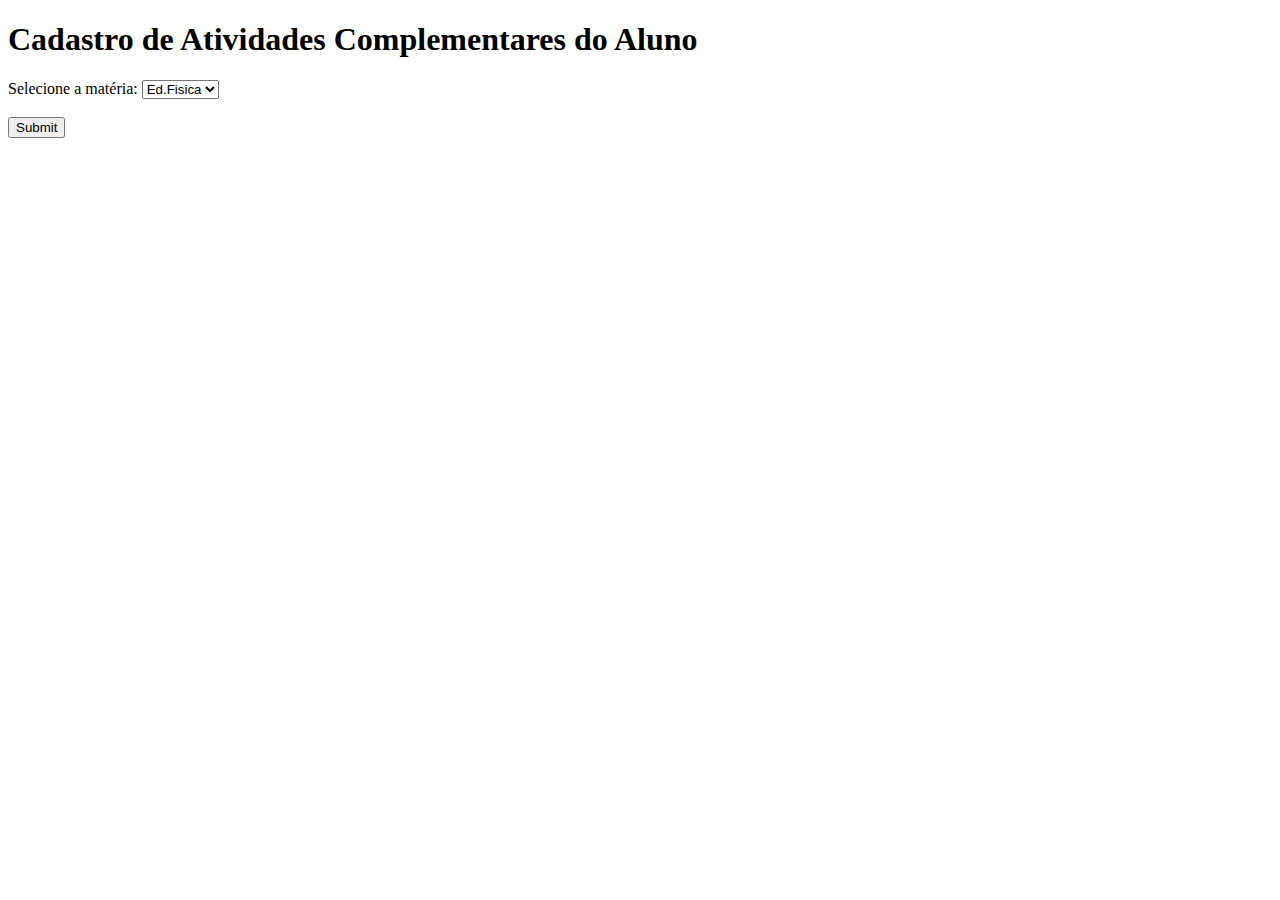
<file: projeto_escola/cadastro/cadastro_mate.html>
<!DOCTYPE html>
<html lang="en">
<head>
    <meta charset="UTF-8">
    <meta http-equiv="X-UA-Compatible" content="IE=edge">
    <meta name="viewport" content="width=device-width, initial-scale=1.0">
    <title>Atividades Complementares</title>
</head>
<body>
    <h1>Cadastro de Atividades Complementares do Aluno</h1>
            <form method="post">
                <label for="ano">Selecione a matéria:</label>
                <select name="materia" id="materia">
                  <option value="edfisica">Ed.Fisica</option>
                  <option value="fisica">Fisica</option>
                  <option value="quimica">Quimica</option>
                  <option value="ingles">Ingles</option>
                </select>
                <br><br>
                <input type="submit" value="Submit">
              </form>
       
</body>
</html>
</file>
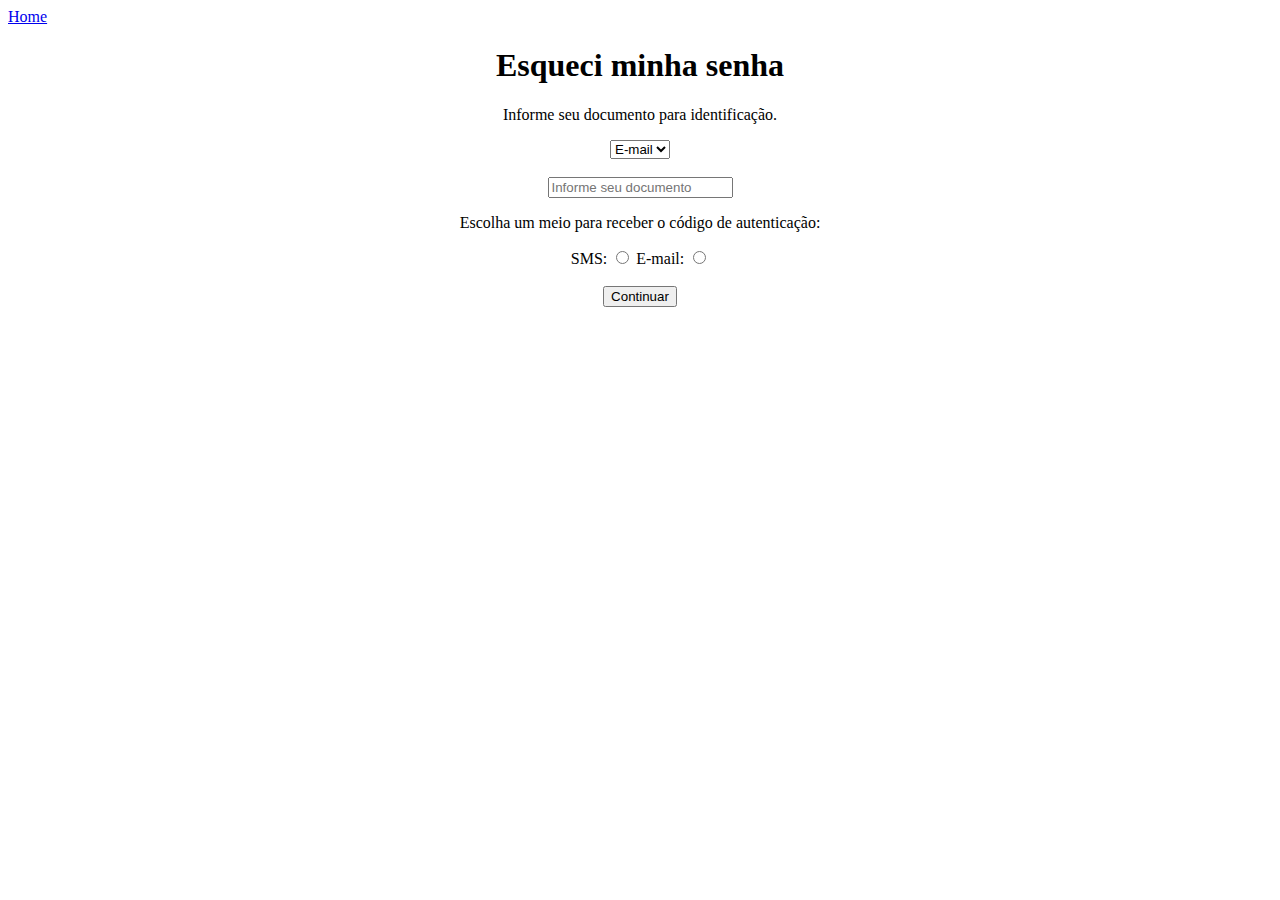
<file: projeto_escola/cadastro/esqueceu.html>
<!DOCTYPE html>
<html lang="en">
  <head>
    <meta charset="UTF-8" />
    <meta http-equiv="X-UA-Compatible" content="IE=edge" />
    <meta name="viewport" content="width=device-width, initial-scale=1.0" />
    <title>Esqueci minha senha</title>
  </head>
  <body>
    <a href="/sexta/index.html">Home</a>

    <center>
      <h1>Esqueci minha senha</h1>

      <form action="">
        <p>Informe seu documento para identificação.</p>

        <select name="doc">
          <option value="1">E-mail</option>
          <option value="2">CPF</option>
          <option value="3">RG</option></select
        ><br /><br />

        <input type="text" placeholder="Informe seu documento" required /><br />

        <p>Escolha um meio para receber o código de autenticação:</p>

        <label for="">SMS:</label>
        <input type="radio" name="autenticacao" value="sms" />
        <label for="">E-mail:</label>
        <input type="radio" name="autenticacao" value="email" /><br /><br />

        <button type="submit">Continuar</button>
      </form>
    </center>
  </body>
</html>
</file>
